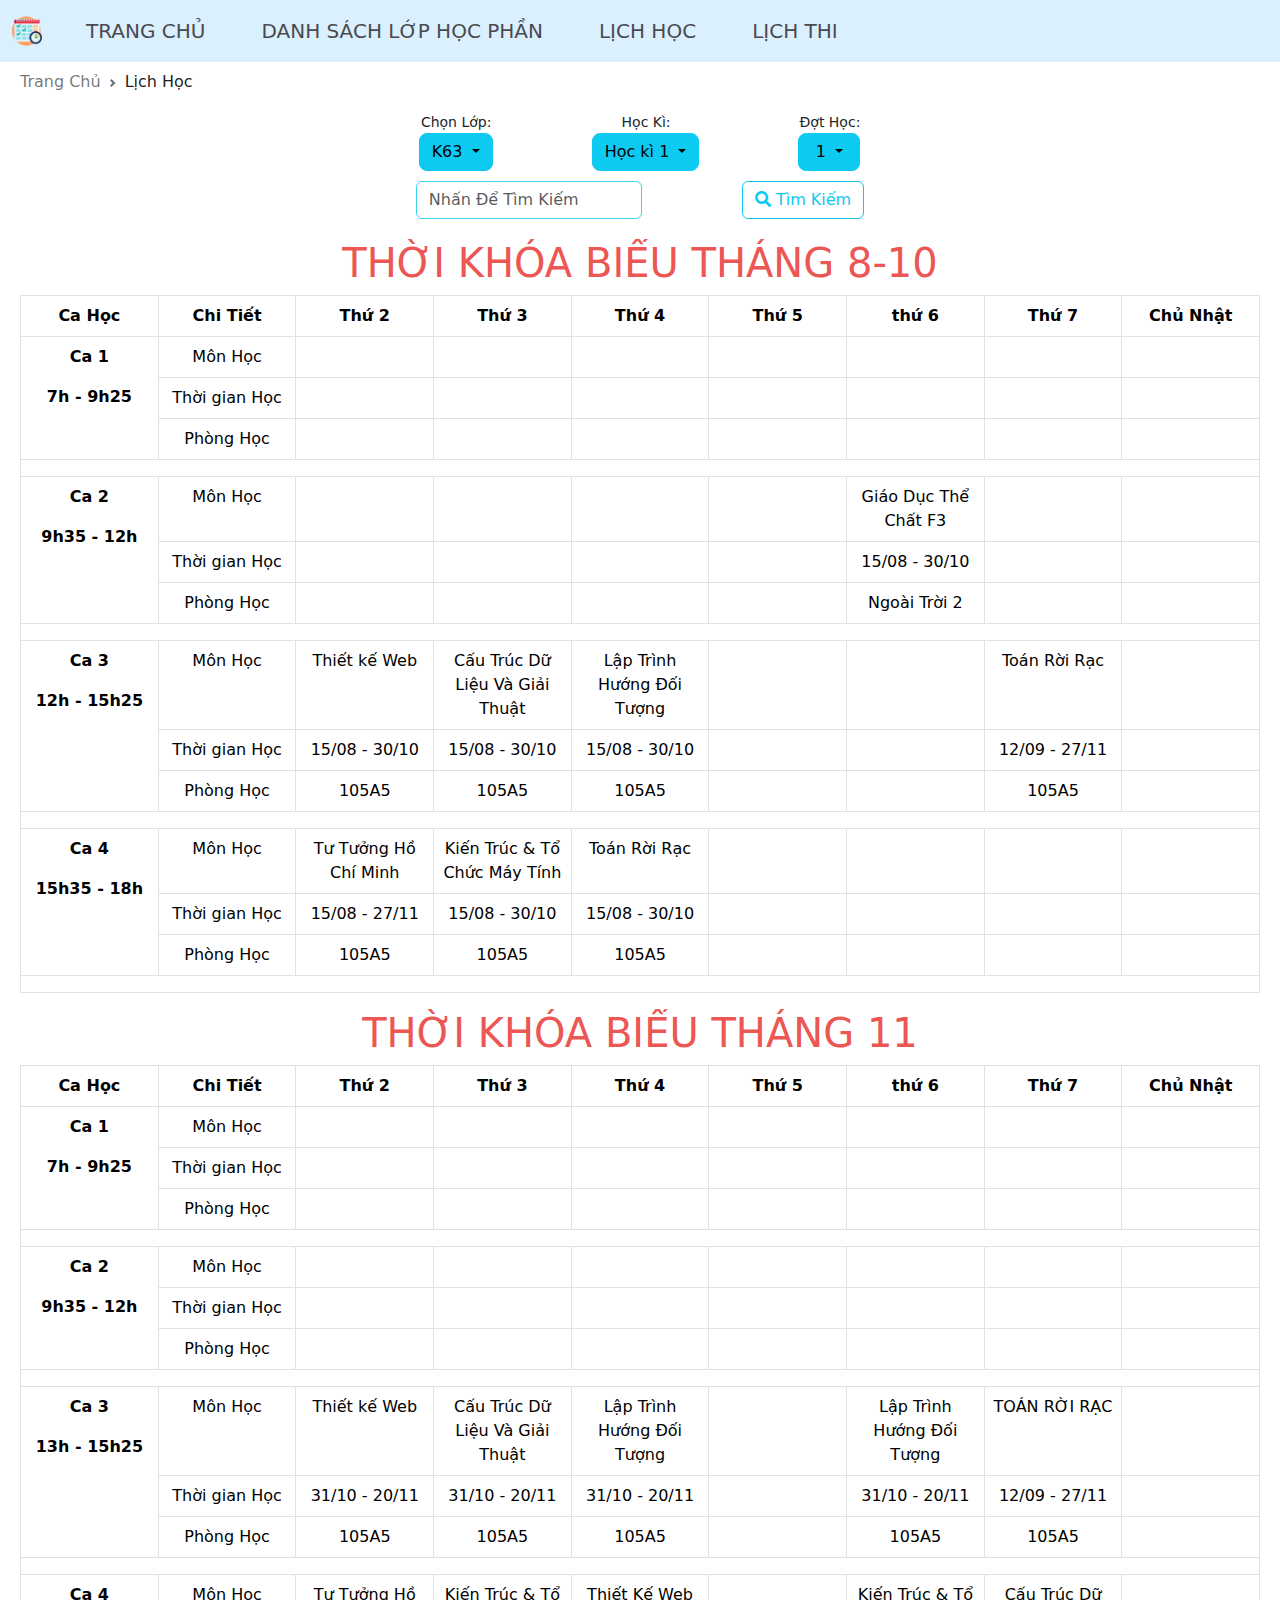
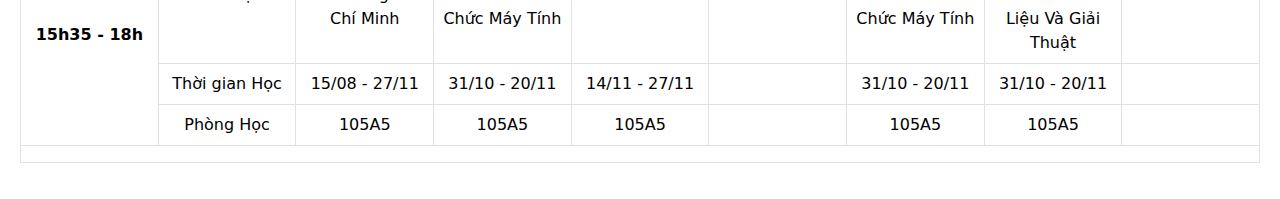
<file: content/timetable.html>
<!DOCTYPE html>
<html lang="en">

<head>
    <meta charset="UTF-8" />
    <meta http-equiv="X-UA-Compatible" content="IE=edge" />
    <meta name="viewport" content="width=device-width, initial-scale=1.0" />
    <title>Lịch Học</title>

    <!-- logo -->
    <link rel="icon" href="../assets/img/logo/logo_timetable.png" type="image/x-icon" />
    <!-- bootstrap -->
    <link rel="stylesheet" href="https://cdn.jsdelivr.net/npm/bootstrap@5.2.1/dist/css/bootstrap.min.css" />
    <!-- font awesome -->
    <link rel="stylesheet" href="https://cdnjs.cloudflare.com/ajax/libs/font-awesome/5.15.4/css/all.min.css" />

    <script src="https://cdn.jsdelivr.net/npm/bootstrap@5.2.2/dist/js/bootstrap.bundle.min.js"></script>

    <!-- css -->
    <link rel="stylesheet" href="../assets/css/content_css/timetable.css" />
</head>

<body>
    <!-- navigation -->
    <div id="header">
        <nav class="navbar navbar-expand-lg" style="background-color: #dbf0ff;">
          <div class="container-fluid">
            <a class=" navbar-brand logo " href="../index.html">
              <img src="../assets/img/logo/logo_timetable.png" alt="">
            </a>
  
            <button class="navbar-toggler" type="button" data-bs-toggle="collapse" data-bs-target="#navbarText"
              aria-controls="navbarText" aria-expanded="false" aria-label="Toggle navigation">
              <span class="navbar-toggler-icon"></span>
            </button>
            <div class="collapse navbar-collapse" id="navbarText">
              <ul class="navbar-nav me-auto mb-2 mb-lg-0">
                <li class="nav-item">
                  <a class="nav-link" aria-current="page" href="../index.html">TRANG CHỦ</a>
                </li>
                <li class="nav-item">
                  <a class="nav-link" aria-current="page" href="./classlist.html">DANH SÁCH LỚP HỌC
                    PHẦN</a>
                </li>
                <li class="nav-item">
                  <a class="nav-link" href="./timetable.html">LỊCH HỌC</a>
                </li>
                <li class="nav-item">
                  <a class="nav-link" href="./finalexam.html">LỊCH THI</a>
                </li>
              </ul>
            </div>
          </div>
        </nav>
      </div>
    <!-- noi dung -->
    <div class="content col-md-5 bgr" style="margin-top:50px; padding: 20px; width:100%">   
        <nav style="--bs-breadcrumb-divider: url(&#34;data:image/svg+xml,%3Csvg xmlns='http://www.w3.org/2000/svg' width='8' height='8'%3E%3Cpath d='M2.5 0L1 1.5 3.5 4 1 6.5 2.5 8l4-4-4-4z' fill='%236c757d'/%3E%3C/svg%3E&#34;);"
            aria-label="breadcrumb">
            <ol class="breadcrumb">
                <li class="breadcrumb-item"><a href="../index.html" style="text-decoration: none; color:#0000008C;">Trang Chủ</a>
                </li>
                <li class="breadcrumb-item active" aria-current="page" style="color:#000000E6;">Lịch Học</li>
            </ol>
        </nav>
        <div>
            <div style="margin-bottom: 20px; text-align: center">
                <div style="display: inline-flex; margin-bottom: 10px">
                    <div class="btn-group">
                        <small>Chọn Lớp:</small>
                        <button type="button" class="btn btn-info dropdown-toggle test" data-bs-toggle="dropdown"
                            aria-expanded="false">
                            K63
                        </button>
                        <ul class="dropdown-menu">
                            <li><a class="dropdown-item" href="#">K63</a></li>
                            <li><a class="dropdown-item" href="#">K62</a></li>
                            <li><a class="dropdown-item" href="#">K61</a></li>
                            <li><a class="dropdown-item" href="#">K60</a></li>
                        </ul>
                    </div>
                    <div class="btn-group">
                        <small>Học Kì:</small>
                        <button type="button" class="btn btn-info dropdown-toggle" data-bs-toggle="dropdown"
                            aria-expanded="false">
                            Học kì 1
                        </button>
                        <ul class="dropdown-menu">
                            <li><a class="dropdown-item" href="#">Học kì 1</a></li>
                            <li><a class="dropdown-item" href="#">Học kì 2</a></li>
                            <li><a class="dropdown-item" href="#">Học kì 3</a></li>
                            <!-- <li>
                                        <hr class="dropdown-divider">
                                    </li> -->
                            <li><a class="dropdown-item" href="#">Học kì 4</a></li>
                        </ul>
                    </div>
                    <div class="btn-group">
                        <small>Đợt Học:</small>
                        <button type="button" class="btn btn-info dropdown-toggle" data-bs-toggle="dropdown"
                            aria-expanded="false">
                            1
                        </button>
                        <ul class="dropdown-menu">
                            <li><a class="dropdown-item" href="#">1</a></li>
                            <li><a class="dropdown-item" href="#">2</a></li>
                            <li><a class="dropdown-item" href="#">3</a></li>
                            <li><a class="dropdown-item" href="#">4</a></li>
                        </ul>
                    </div>
                </div>
                <div>
                    <div>
                        <div style="display: inline-flex">
                            <div style="display: block; margin-right: 50px">
                                <input class="form-control" type="text" placeholder="Nhấn Để Tìm Kiếm"
                                    aria-label="default input example" style="border-color: #3dd5f3" />
                            </div>
                            <div style="display: block; padding-left: 50px">
                                <button type="button" class="btn btn-outline-info">
                                    <i class="fas fa-search"></i> Tìm Kiếm
                                </button>
                            </div>
                        </div>
                    </div>
                </div>
            </div>
        </div>
        
        <!-- table -->
        <!-- table thang 8 thang 10 -->
        <div class="table-responsive" >
            <h1>THỜI KHÓA BIỂU THÁNG 8-10</h1>
            <table class="table table-bordered table1">
                <thead>
                    <tr>
                        <th scope="col">Ca Học</th>
                        <th scope="col">Chi Tiết</th>
                        <th scope="col">Thứ 2</th>
                        <th scope="col">Thứ 3</th>
                        <th scope="col">Thứ 4</th>
                        <th scope="col">Thứ 5</th>
                        <th scope="col">thứ 6</th>
                        <th scope="col">Thứ 7</th>
                        <th scope="col">Chủ Nhật</th>
                    </tr>
                </thead>
                <tbody>
                    <!-- ca 1 -->
                    <tr class="ca1">
                        <tr class="Subject">
                            <th scope="row" rowspan="3">
                                <p>Ca 1</p>
                                <p>7h - 9h25</p>
                            </th>
                            <td>Môn Học</td>
                            <td class="subject"></td>
                            <td class="subject"></td>
                            <td class="subject"></td>
                            <td class="subject"></td>
                            <td class="subject"></td>
                            <td class="subject"></td>
                            <td class="subject"></td>
                        </tr>
                        <tr class="Time">
                            <td>Thời gian Học</td>
                            <td></td>
                            <td></td>
                            <td></td>
                            <td></td>
                            <td></td>
                            <td></td>
                            <td></td>
                        </tr>
                        <tr class="Location">
                            <td>Phòng Học</td>
                            <td></td>
                            <td></td>
                            <td></td>
                            <td></td>
                            <td></td>
                            <td></td>
                            <td></td>
                            
                        </tr>
                        <tr><td colspan="10"></td></tr>
                    </tr>
                    <!-- ca2 -->
                    <tr class="ca2">
                        <tr class="Subject">
                            <th scope="row" rowspan="3">
                                <p>Ca 2</p>
                                <p>9h35 - 12h</p>
                            </th>
                            <td>Môn Học</td>
                            <td class="subject"></td>
                            <td class="subject"></td>
                            <td class="subject"></td>
                            <td class="subject"></td>
                            <td class="subject">Giáo Dục Thể Chất F3</td>
                            <td class="subject"></td>
                            <td class="subject"></td>
                        </tr>
                        <tr class="TIME">
                            <td>Thời gian Học</td>
                            <td></td>
                            <td></td>
                            <td></td>
                            <td></td>
                            <td>15/08 - 30/10</td>
                            <td></td>
                            <td></td>
                        </tr>
                        <tr class="Location">
                            <td>Phòng Học</td>
                            <td></td>
                            <td></td>
                            <td></td>
                            <td></td>
                            <td>Ngoài Trời 2</td>
                            <td></td>
                            <td></td>
                            
                        </tr>
                        <tr><td colspan="10"></td></tr>
                    </tr>
                    <!-- ca3 -->
                    <tr class="ca3">
                        <tr class="Subject">
                            <th scope="row" rowspan="3">
                                <p>Ca 3</p>
                                <p>12h - 15h25</p>
                            </th>
                            <td >Môn Học</td>
                            <td class="subject">Thiết kế Web</td>
                            <td class="subject">Cấu Trúc Dữ Liệu Và Giải Thuật</td>
                            <td class="subject">Lập Trình Hướng Đối Tượng</td>
                            <td class="subject"></td>
                            <td class="subject"></td>
                            <td class="subject">Toán Rời Rạc</td>
                            <td class="subject"></td>
                        </tr>
                        <tr class="TIME">
                            <td>Thời gian Học</td>
                            <td>15/08 - 30/10</td>
                            <td>15/08 - 30/10</td>
                            <td>15/08 - 30/10</td>
                            <td></td>
                            <td></td>
                            <td>12/09 - 27/11</td>
                            <td></td>
                        </tr>
                        <tr class="Location">
                            <td>Phòng Học</td>
                            <td>105A5</td>
                            <td>105A5</td>
                            <td>105A5</td>
                            <td></td>
                            <td></td>
                            <td>105A5</td>
                            <td></td>
                            
                        </tr>
                        <tr><td colspan="10"></td></tr>
                    </tr>
                    <!-- ca4 -->
                    <tr class="ca4">
                        <tr class="Subject">
                            <th scope="row" rowspan="3">
                                <p>Ca 4</p>
                                <p>15h35 - 18h</p>
                            </th>
                            <td>Môn Học</td>
                            <td class="subject">Tư Tưởng Hồ Chí Minh</td>
                            <td class="subject">Kiến Trúc & Tổ Chức Máy Tính</td>
                            <td class="subject">Toán Rời Rạc</td>
                            <td class="subject"></td>
                            <td class="subject"></td>
                            <td class="subject"></td>
                            <td class="subject"></td>
                        </tr>
                        <tr class="TIME">
                            <td>Thời gian Học</td>
                            <td>15/08 - 27/11</td>
                            <td>15/08 - 30/10</td>
                            <td>15/08 - 30/10</td>
                            <td></td>
                            <td></td>
                            <td></td>
                            <td></td>
                        </tr>
                        <tr class="Location">
                            <td>Phòng Học</td>
                            <td>105A5</td>
                            <td>105A5</td>
                            <td>105A5</td>
                            <td></td>
                            <td></td>
                            <td></td>
                            <td></td>
                            
                        </tr>
                        <tr><td colspan="10"></td></tr>
                    </tr>
            
                </tbody>
            </table>
        </div>
        <!-- table thang 11 -->
        <div class="table-responsive" >
            <h1>THỜI KHÓA BIỂU THÁNG 11</h1>
            <table class="table table-bordered table- table1" style="width: 100%">
                <thead>
                    <tr>
                        <th scope="col">Ca Học</th>
                        <th scope="col">Chi Tiết</th>
                        <th scope="col">Thứ 2</th>
                        <th scope="col">Thứ 3</th>
                        <th scope="col">Thứ 4</th>
                        <th scope="col">Thứ 5</th>
                        <th scope="col">thứ 6</th>
                        <th scope="col">Thứ 7</th>
                        <th scope="col">Chủ Nhật</th>
                    </tr>
                </thead>
                <tbody>
                    <!-- ca 1 -->
                    <tr class="ca1">
                        <tr class="Subject">
                            <th scope="row" rowspan="3">
                                <p>Ca 1</p>
                                <p>7h - 9h25</p>
                            </th>
                            <td>Môn Học</td>
                            <td class="subject"></td>
                            <td class="subject"></td>
                            <td class="subject"></td>
                            <td class="subject"></td>
                            <td class="subject"></td>
                            <td class="subject"></td>
                            <td class="subject"></td>
                        </tr>
                        <tr class="Time">
                            <td>Thời gian Học</td>
                            <td></td>
                            <td></td>
                            <td></td>
                            <td></td>
                            <td></td>
                            <td></td>
                            <td></td>
                        </tr>
                        <tr class="Location">
                            <td>Phòng Học</td>
                            <td></td>
                            <td></td>
                            <td></td>
                            <td></td>
                            <td></td>
                            <td></td>
                            <td></td>
                            
                        </tr>
                        <tr><td colspan="10"></td></tr>
                    </tr>
                    <!-- ca2 -->
                    <tr class="ca2">
                        <tr class="Subject">
                            <th scope="row" rowspan="3">
                                <p>Ca 2</p>
                                <p>9h35 - 12h</p>
                            </th>
                            <td>Môn Học</td>
                            <td class="subject"></td>
                            <td class="subject"></td>
                            <td class="subject"></td>
                            <td class="subject"></td>
                            <td class="subject"></td>
                            <td class="subject"></td>
                            <td class="subject"></td>
                        </tr>
                        <tr class="TIME">
                            <td>Thời gian Học</td>
                            <td></td>
                            <td></td>
                            <td></td>
                            <td></td>
                            <td></td>
                            <td></td>
                            <td></td>
                        </tr>
                        <tr class="Location">
                            <td>Phòng Học</td>
                            <td></td>
                            <td></td>
                            <td></td>
                            <td></td>
                            <td></td>
                            <td></td>
                            <td></td>
                            
                        </tr>
                        <tr><td colspan="10"></td></tr>
                    </tr>
                    <!-- ca3 -->
                    <tr class="ca3">
                        <tr class="Subject">
                            <th scope="row" rowspan="3">
                                <p>Ca 3</p>
                                <p>13h - 15h25</p>
                            </th>
                            <td>Môn Học</td>
                            <td class="subject">Thiết kế Web</td>
                            <td class="subject">Cấu Trúc Dữ Liệu Và Giải Thuật</td>
                            <td class="subject">Lập Trình Hướng Đối Tượng</td>
                            <td class="subject"></td>
                            <td class="subject">Lập Trình Hướng Đối Tượng</td>
                            <td class="subject">TOÁN RỜI RẠC</td>
                            <td class="subject"></td>
                        </tr>
                        <tr class="TIME">
                            <td>Thời gian Học</td>
                            <td>31/10 - 20/11</td>
                            <td>31/10 - 20/11</td>
                            <td>31/10 - 20/11</td>
                            <td></td>
                            <td>31/10 - 20/11</td>
                            <td>12/09 - 27/11</td>
                            <td></td>
                        </tr>
                        <tr class="Location">
                            <td>Phòng Học</td>
                            <td>105A5</td>
                            <td>105A5</td>
                            <td>105A5</td>
                            <td></td>
                            <td>105A5</td>
                            <td>105A5</td>
                            <td></td>
                            
                        </tr>
                        <tr><td colspan="10"></td></tr>
                    </tr>
                    <!-- ca4 -->
                    <tr class="ca4">
                        <tr class="Subject">
                            <th scope="row" rowspan="3">
                                <p>Ca 4</p>
                                <p>15h35 - 18h</p>
                            </th>
                            <td>Môn Học</td>
                            <td class="subject">Tư Tưởng Hồ Chí Minh</td>
                            <td class="subject">Kiến Trúc & Tổ Chức Máy Tính</td>
                            <td class="subject">Thiết Kế Web</td>
                            <td class="subject"></td>
                            <td class="subject">Kiến Trúc & Tổ Chức Máy Tính</td>
                            <td class="subject">Cấu Trúc Dữ Liệu Và Giải Thuật</td>
                            <td class="subject"></td>
                        </tr>
                        <tr class="TIME">
                            <td>Thời gian Học</td>
                            <td>15/08 - 27/11</td>
                            <td>31/10 - 20/11</td>
                            <td>14/11 - 27/11</td>
                            <td></td>
                            <td>31/10 - 20/11</td>
                            <td>31/10 - 20/11</td>
                            <td></td>
                        </tr>
                        <tr class="Location">
                            <td>Phòng Học</td>
                            <td>105A5</td>
                            <td>105A5</td>
                            <td>105A5</td>
                            <td></td>
                            <td>105A5</td>
                            <td>105A5</td>
                            <td></td>
                            
                        </tr>
                        <tr><td colspan="10"></td></tr>
                    </tr>
            
                </tbody>
            </table>
        </div>
        
    </div>
    
    
</body>
    <!-- script -->
    <script src="../assets/script/main.js"></script>
    <script src="../assets/script/jquery-3.2.1.min.js"> </script>
    <script type="text/javascript" src="https://cdn.fchat.vn/assets/embed/webchat.js?id=634627a46e04ae604e62e9a5" async="async"></script>
</html>
</file>
<file: assets/css/content_css/timetable.css>
* {
  padding: 0;
  margin: 0;
  box-sizing: border-box;
}

#main {
  margin: auto;
}

html {
  scroll-behavior: smooth;
  /* cuộn chuột mượt */
  font-family: Arial, Helvetica, sans-serif;
}

body {
  margin: 0;
}

.clear {
  clear: both;
}

/* *********scrollbar thay doi cuon chuot******* */
/* width */
::-webkit-scrollbar {
  width: 10px;
}

/* track */
::-webkit-scrollbar-track {
  background-color: transparent;
  border-radius: 12px;
}

/* handle */
::-webkit-scrollbar-thumb {
  background: #888;
  border-radius: 12px;
}

/* handle on hover */
::-webkit-scrollbar-thumb:hover {
  background: rgb(180, 192, 172);
}

/* *********HEADER********** */
#header {
  position: fixed;
  top: 0;
  left: 0;
  right: 0;
  z-index: 100000;
}
.logo img {
  width: 30px;
  height: 30px;
  margin-bottom: 1px;
}

.nav-item > a {
  color: #4a494f;
  font-size: 20px;
}
.nav-item > a:hover {
  color: #000000;
}
/* nav animation */
.nav-link:after {
  background: none repeat scroll 0 0 transparent;
  border-radius: 2px;
  bottom: 0;
  content: "";
  display: block;
  height: 2px;
  left: 50%;
  position: absolute;
  background: #000000;
  width: 0;
  scale: 50%;
  transition: width 0.3s ease 0s, left 0.3s ease 0s;
}
.nav-link:hover:after {
  width: 100%;
  left: 0;
}
/* scale */
div > nav > div > img {
  width: 51px;
  height: 70px;
  margin-right: 20px;
}

div > ul > li {
  transition: 0.5s;
}

div > ul > li:hover {
  scale: 110%;
}

ul > li {
  padding-left: 20px;
  padding-right: 20px;
}

nav > div > a {
  transition: 0.5s;
}

nav > div > a:hover {
  scale: 110%;
}


/* *************HẾT HEADER**************** */



/* ************************************************ */
/* NOI DUNG TRANG */
/* ************************************************ */

.table-responsive > h1 {
  text-align: center;
  color: #EC5653;
  
}

thead {
  background-color: #EC5653;
}

table,td,th,tr,thead,tbody {
  text-align: center;
}
table {
  border: 1px solid #ccc;
  border-collapse: collapse;

}
table > thead > tr > th {
  color: #fff;
}
td {
  width: calc(100%/9);
}
 
.subject:hover {
  background-color: #EC5653;
  color: #fff;
  font-weight: bold;
  transform: translate3d(6px, -6px, 0);
  transition-delay: 0.1s;
  transition-duration: 0.4s;
  transition-property: all;
  transition-timing-function: line;
}


/* cuon chuot */
.scroller {
  position: fixed;
  bottom: 0;
  background-color: #fff;
  padding: 5px;
}

.scroller marquee {
  text-align: center;
  color: #7375c1;
  text-transform: uppercase;
  font-size: 16px;
  font-weight: bold;
}

.btn-group {
  display: flex;
  flex-direction: column;
  text-align: center;
  justify-content: center;
  margin: 0 50px;
}

.btn-group>.btn-group:not(:first-child)>.btn,
.btn-group>.btn:nth-child(n + 3),
.btn-group> :not(.btn-check)+.btn {
  border-radius: 8px;
}

@media (max-width: 414px) {
  .btn-group {
    margin: 0 10px;
  }
}
</file>
